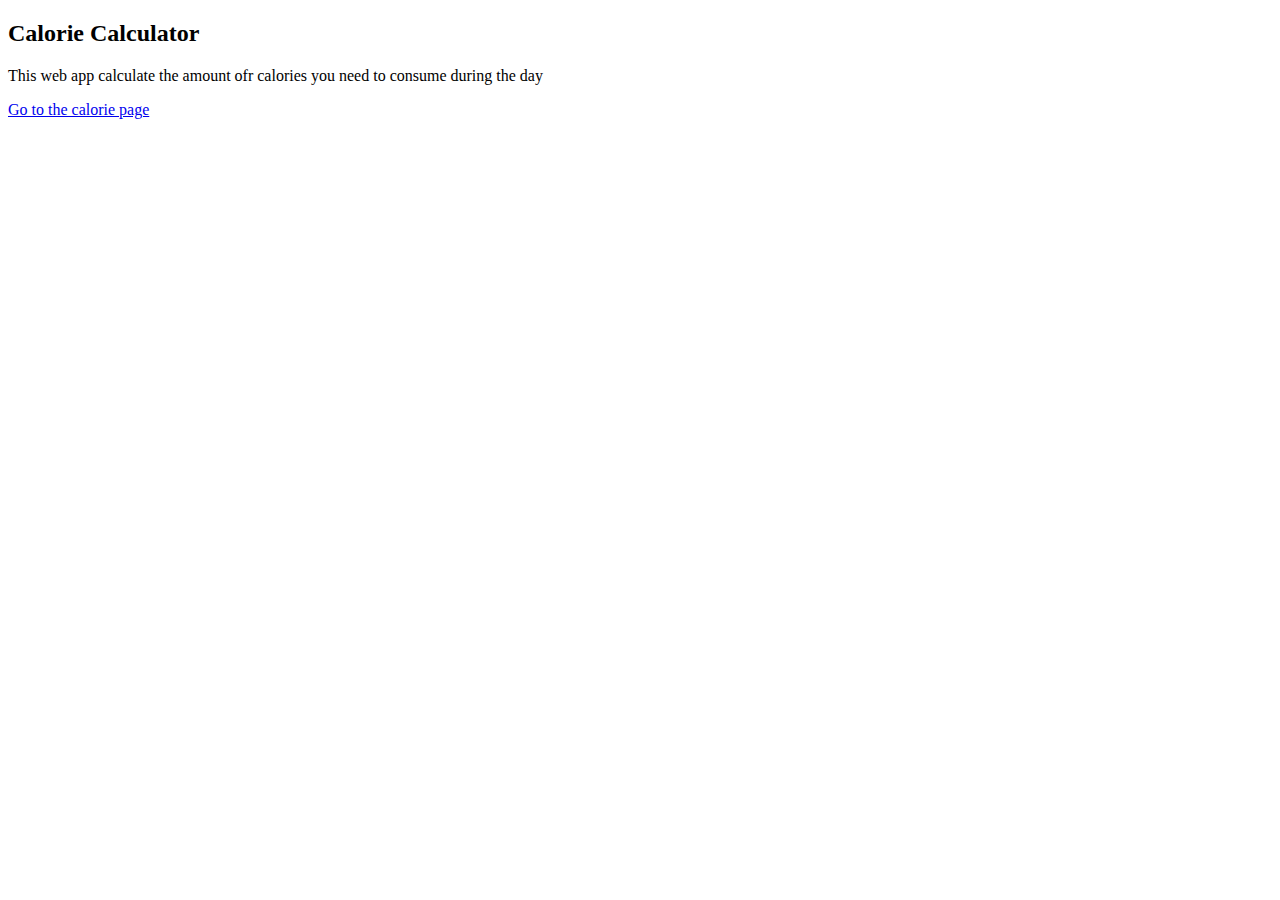
<file: templates/index.html>
<!DOCTYPE html>
<html lang="en">
<head>
    <meta charset="UTF-8">
    <title>Title</title>
</head>
<body>
<h2>Calorie Calculator</h2>
<p>This web app calculate the amount ofr calories you need to consume during the day</p>
<a href={{url_for('calorie_form_page')}}>Go to the calorie page</a>

</body>
</html>
</file>
